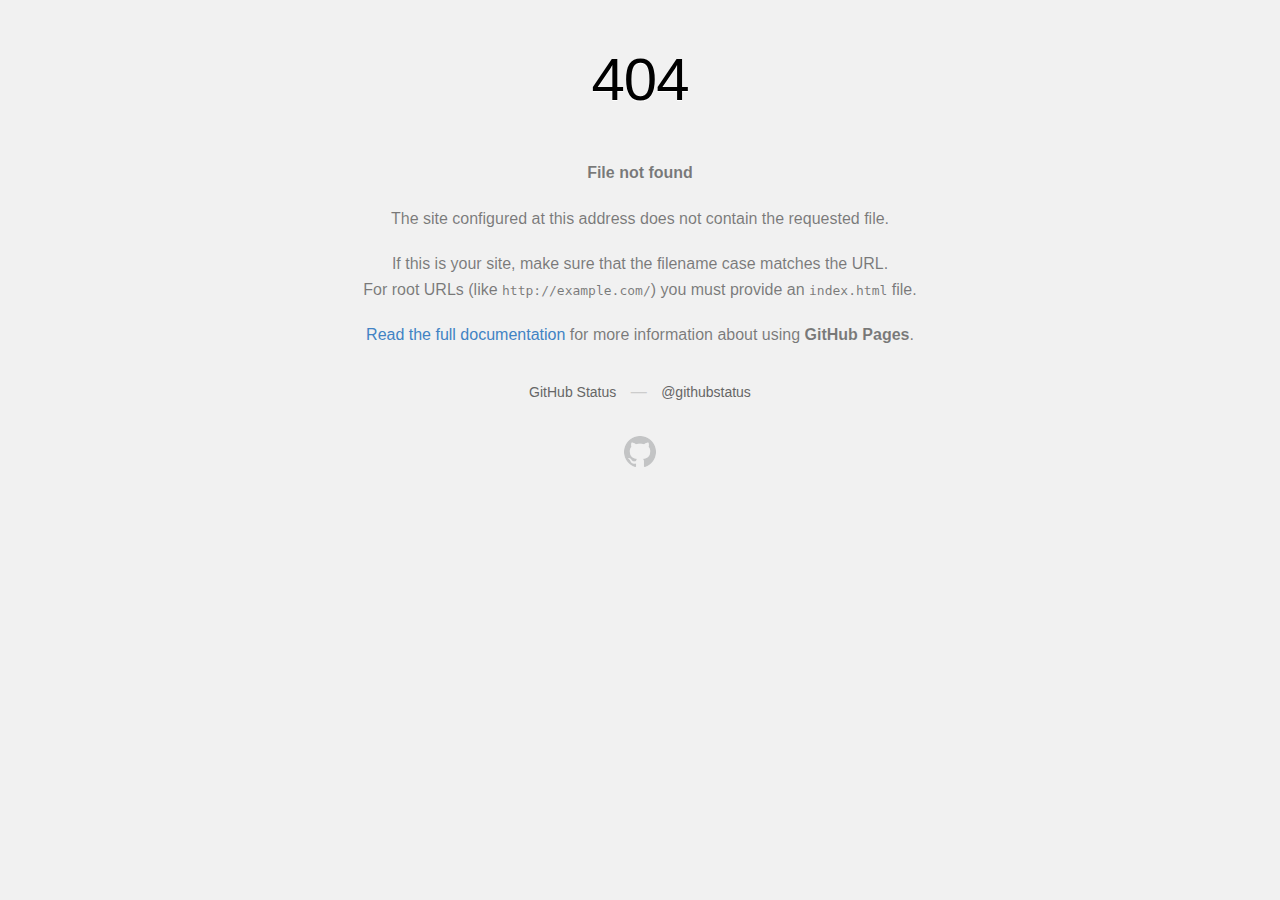
<file: technext.github.io/tutor/css/owl.video.play.html>
<!DOCTYPE html>
<html>
  <head>
    <meta http-equiv="Content-type" content="text/html; charset=utf-8">
    <meta http-equiv="Content-Security-Policy" content="default-src 'none'; style-src 'unsafe-inline'; img-src data:; connect-src 'self'">
    <title>Page not found &middot; GitHub Pages</title>
    <style type="text/css" media="screen">
      body {
        background-color: #f1f1f1;
        margin: 0;
        font-family: "Helvetica Neue", Helvetica, Arial, sans-serif;
      }

      .container { margin: 50px auto 40px auto; width: 600px; text-align: center; }

      a { color: #4183c4; text-decoration: none; }
      a:hover { text-decoration: underline; }

      h1 { width: 800px; position:relative; left: -100px; letter-spacing: -1px; line-height: 60px; font-size: 60px; font-weight: 100; margin: 0px 0 50px 0; text-shadow: 0 1px 0 #fff; }
      p { color: rgba(0, 0, 0, 0.5); margin: 20px 0; line-height: 1.6; }

      ul { list-style: none; margin: 25px 0; padding: 0; }
      li { display: table-cell; font-weight: bold; width: 1%; }

      .logo { display: inline-block; margin-top: 35px; }
      .logo-img-2x { display: none; }
      @media
      only screen and (-webkit-min-device-pixel-ratio: 2),
      only screen and (   min--moz-device-pixel-ratio: 2),
      only screen and (     -o-min-device-pixel-ratio: 2/1),
      only screen and (        min-device-pixel-ratio: 2),
      only screen and (                min-resolution: 192dpi),
      only screen and (                min-resolution: 2dppx) {
        .logo-img-1x { display: none; }
        .logo-img-2x { display: inline-block; }
      }

      #suggestions {
        margin-top: 35px;
        color: #ccc;
      }
      #suggestions a {
        color: #666666;
        font-weight: 200;
        font-size: 14px;
        margin: 0 10px;
      }

    </style>
  </head>
  <body>

    <div class="container">

      <h1>404</h1>
      <p><strong>File not found</strong></p>

      <p>
        The site configured at this address does not
        contain the requested file.
      </p>

      <p>
        If this is your site, make sure that the filename case matches the URL.<br>
        For root URLs (like <code>http://example.com/</code>) you must provide an
        <code>index.html</code> file.
      </p>

      <p>
        <a href="https://help.github.com/pages/">Read the full documentation</a>
        for more information about using <strong>GitHub Pages</strong>.
      </p>

      <div id="suggestions">
        <a href="https://githubstatus.com">GitHub Status</a> &mdash;
        <a href="https://twitter.com/githubstatus">@githubstatus</a>
      </div>

      <a href="/" class="logo logo-img-1x">
        <img width="32" height="32" title="" alt="" src="[data-uri]">
      </a>

      <a href="/" class="logo logo-img-2x">
        <img width="32" height="32" title="" alt="" src="[data-uri]">
      </a>
    </div>
  </body>
</html>
</file>
